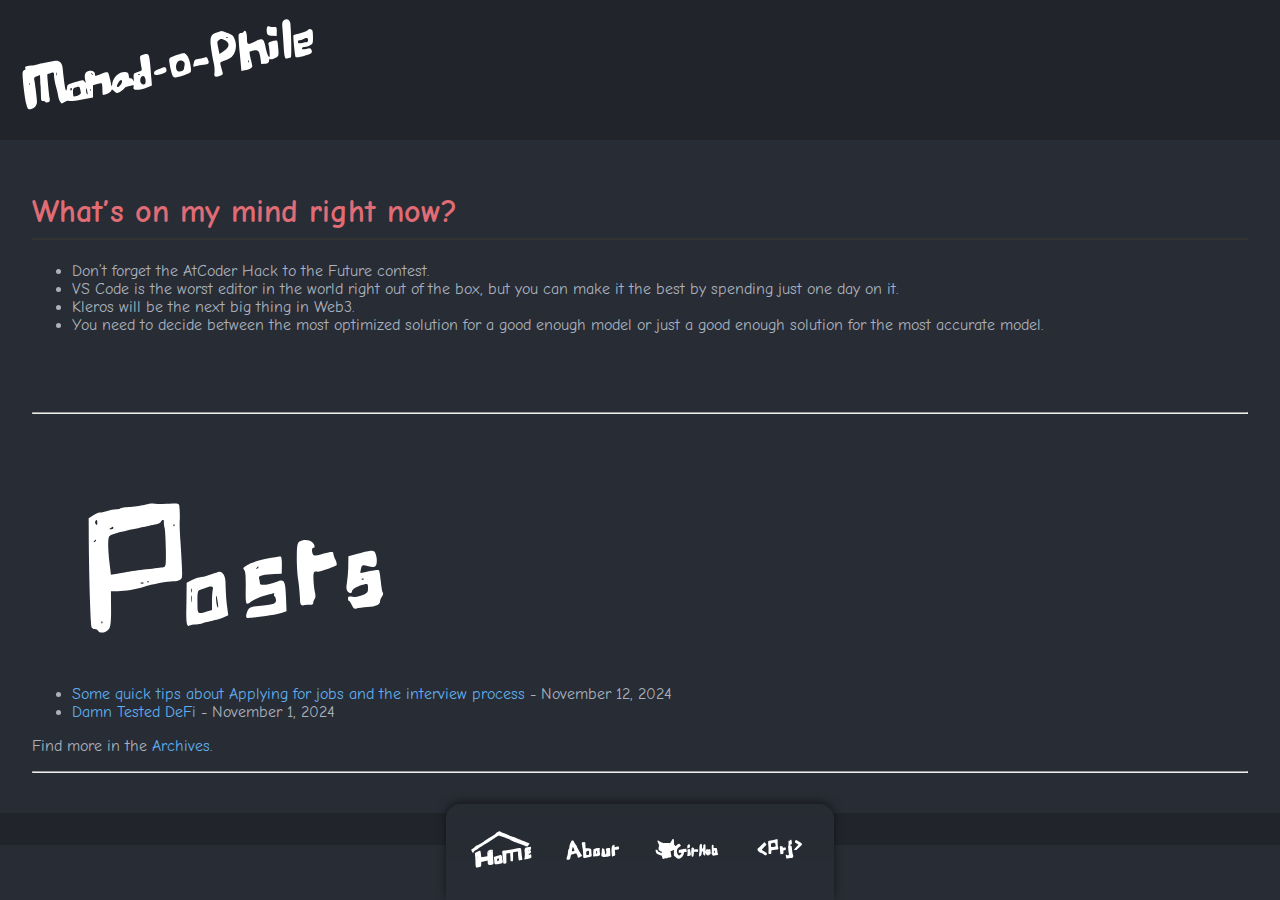
<file: docs/index.html>
<!doctype html>
<html lang="en">
    <head>
        <meta charset="utf-8">
        <meta http-equiv="x-ua-compatible" content="ie=edge">
        <meta name="viewport" content="width=device-width, initial-scale=1">
        <title>Hello Stranger 👋</title>
        <link rel="stylesheet" href="./css/default.css" />
        <link rel="icon" type="image/svg+xml" href="favicon.svg">
    </head>
    <body>
        <header>
            <div class="logo">
                <a href="./">
                    <img src="./images/logo.svg" alt="Monad-o-phile" width="300" height="100">
                </a>
            </div>
        </header>

        <main role="main">
            <h1>What’s on my mind right now?</h1>
<ul>
    <li> Don’t forget the AtCoder Hack to the Future contest.</li>
    <li> VS Code is the worst editor in the world right out of the box, but you can make it the best by spending just one day on it. </li>
    <li> Kleros will be the next big thing in Web3. </li>
    <li> You need to decide between the most optimized solution for a good enough model or just a good enough solution for the most accurate model. </li>
</ul>

<br /><br /><br />
<hr />
<br /><br /><br />

<a href="./archive.html"><img src="images/posts.svg" alt="Posts" /></a>
<ul>
    
        <li>
            <a href="./posts/2024-11-12-application-tips.html">Some quick tips about Applying for jobs and the interview process</a> - November 12, 2024
        </li>
    
        <li>
            <a href="./posts/2024-11-01-DataVisualization.html">Damn Tested DeFi</a> - November  1, 2024
        </li>
    
</ul>



<p>Find more in the <a href="./archive.html">Archives</a>.</p>
<hr />
        </main>

        <footer>
            <!-- Navbar Dock at the bottom -->
            <nav class="dock">
                <a href="./">
                    <img src="./images/home.svg" alt="Home" width="48" height="48"></a>
                <a href="./about.html">
                    <img src="./images/about.svg" alt="About" width="48" height="48"></a>
                <a href="https://www.github.com/rapithvin">
                    <img src="./images/git.svg" alt="Github" width="48" height="48"></a>
                <a href="./projects.html">
                    <img src="./images/proj.svg" alt="Projects" width="48" height="48"></a>
            </nav>
        </footer>
    <script src="./js/search.js"></script>
    </body>
</html>
</file>
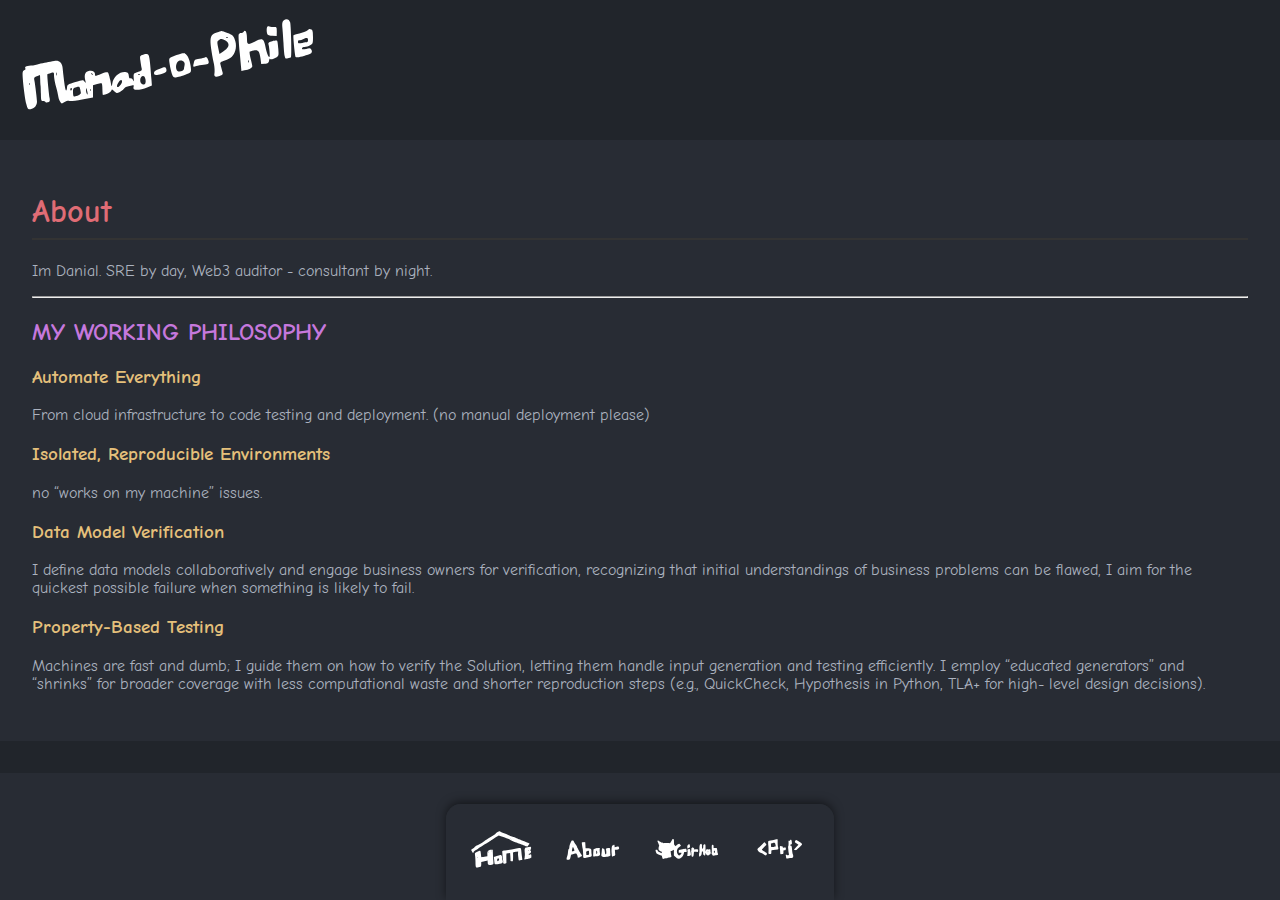
<file: docs/about.html>
<!doctype html>
<html lang="en">
    <head>
        <meta charset="utf-8">
        <meta http-equiv="x-ua-compatible" content="ie=edge">
        <meta name="viewport" content="width=device-width, initial-scale=1">
        <title>Hello Stranger 👋</title>
        <link rel="stylesheet" href="./css/default.css" />
        <link rel="icon" type="image/svg+xml" href="favicon.svg">
    </head>
    <body>
        <header>
            <div class="logo">
                <a href="./">
                    <img src="./images/logo.svg" alt="Monad-o-phile" width="300" height="100">
                </a>
            </div>
        </header>

        <main role="main">
            <h1>About</h1>
            <p>Im Danial.
SRE by day, Web3 auditor - consultant by night.</p>
<hr />
<h2 id="my-working-philosophy">MY WORKING PHILOSOPHY</h2>
<h3 id="automate-everything">Automate Everything</h3>
<p>From cloud infrastructure to code
testing and deployment. (no manual deployment please)</p>
<h3 id="isolated-reproducible-environments">Isolated, Reproducible Environments</h3>
<p>no “works on my machine” issues.</p>
<h3 id="data-model-verification">Data Model Verification</h3>
<p>I define data models collaboratively and engage business owners for verification,
recognizing that initial understandings of business
problems can be flawed, I aim for the quickest possible
failure when something is likely to fail.</p>
<h3 id="property-based-testing">Property-Based Testing</h3>
<p>Machines are fast and dumb; I guide them on how to verify the Solution, letting them
handle input generation and testing efficiently. I employ
“educated generators” and “shrinks” for broader coverage
with less computational waste and shorter reproduction
steps (e.g., QuickCheck, Hypothesis in Python, TLA+ for high-
level design decisions).</p>
        </main>

        <footer>
            <!-- Navbar Dock at the bottom -->
            <nav class="dock">
                <a href="./">
                    <img src="./images/home.svg" alt="Home" width="48" height="48"></a>
                <a href="./about.html">
                    <img src="./images/about.svg" alt="About" width="48" height="48"></a>
                <a href="https://www.github.com/rapithvin">
                    <img src="./images/git.svg" alt="Github" width="48" height="48"></a>
                <a href="./projects.html">
                    <img src="./images/proj.svg" alt="Projects" width="48" height="48"></a>
            </nav>
        </footer>
    <script src="./js/search.js"></script>
    </body>
</html>
</file>
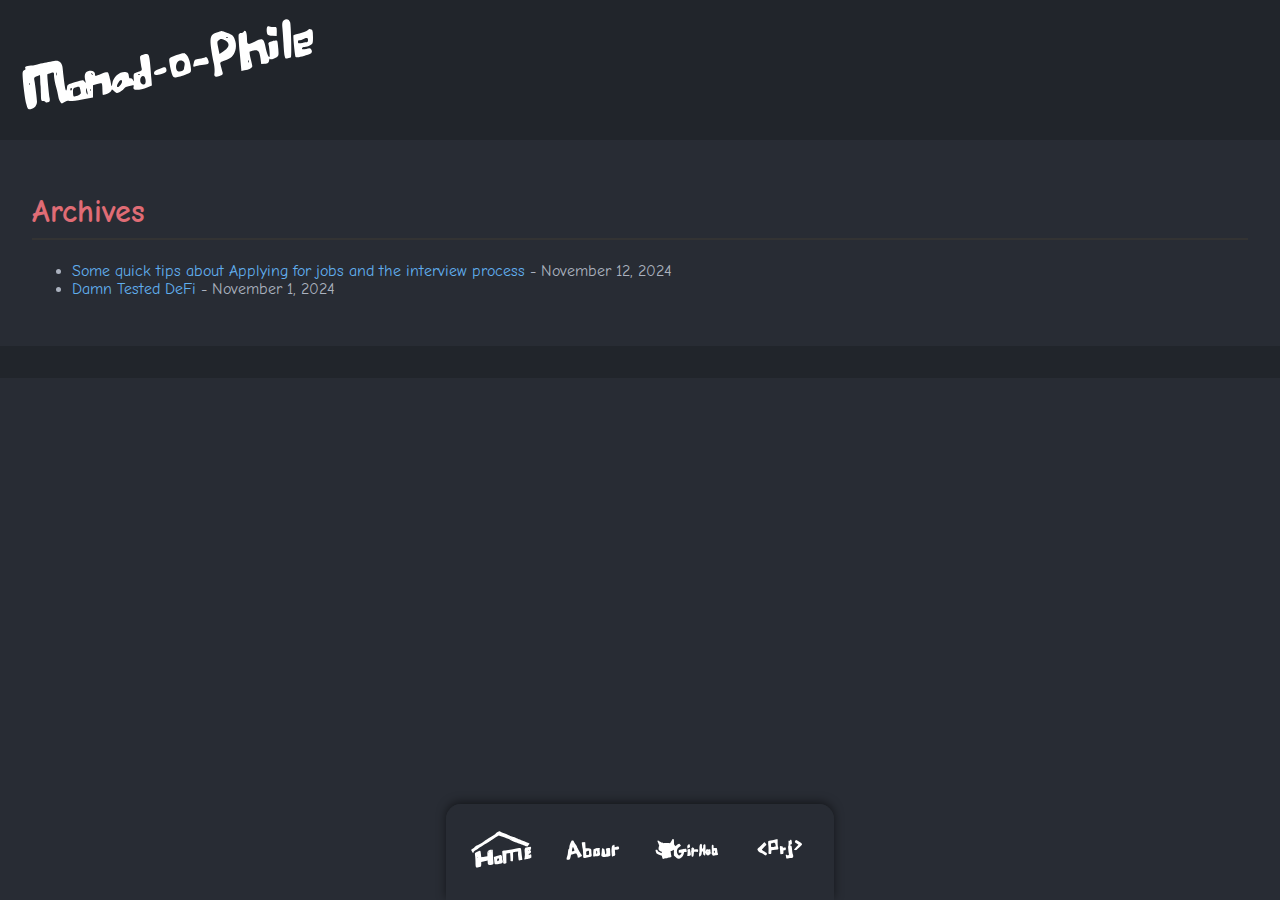
<file: docs/archive.html>
<!doctype html>
<html lang="en">
    <head>
        <meta charset="utf-8">
        <meta http-equiv="x-ua-compatible" content="ie=edge">
        <meta name="viewport" content="width=device-width, initial-scale=1">
        <title>Hello Stranger 👋</title>
        <link rel="stylesheet" href="./css/default.css" />
        <link rel="icon" type="image/svg+xml" href="favicon.svg">
    </head>
    <body>
        <header>
            <div class="logo">
                <a href="./">
                    <img src="./images/logo.svg" alt="Monad-o-phile" width="300" height="100">
                </a>
            </div>
        </header>

        <main role="main">
            <h1>Archives</h1>
            <ul>
    
        <li>
            <a href="./posts/2024-11-12-application-tips.html">Some quick tips about Applying for jobs and the interview process</a> - November 12, 2024
        </li>
    
        <li>
            <a href="./posts/2024-11-01-DataVisualization.html">Damn Tested DeFi</a> - November  1, 2024
        </li>
    
</ul>


        </main>

        <footer>
            <!-- Navbar Dock at the bottom -->
            <nav class="dock">
                <a href="./">
                    <img src="./images/home.svg" alt="Home" width="48" height="48"></a>
                <a href="./about.html">
                    <img src="./images/about.svg" alt="About" width="48" height="48"></a>
                <a href="https://www.github.com/rapithvin">
                    <img src="./images/git.svg" alt="Github" width="48" height="48"></a>
                <a href="./projects.html">
                    <img src="./images/proj.svg" alt="Projects" width="48" height="48"></a>
            </nav>
        </footer>
    <script src="./js/search.js"></script>
    </body>
</html>
</file>
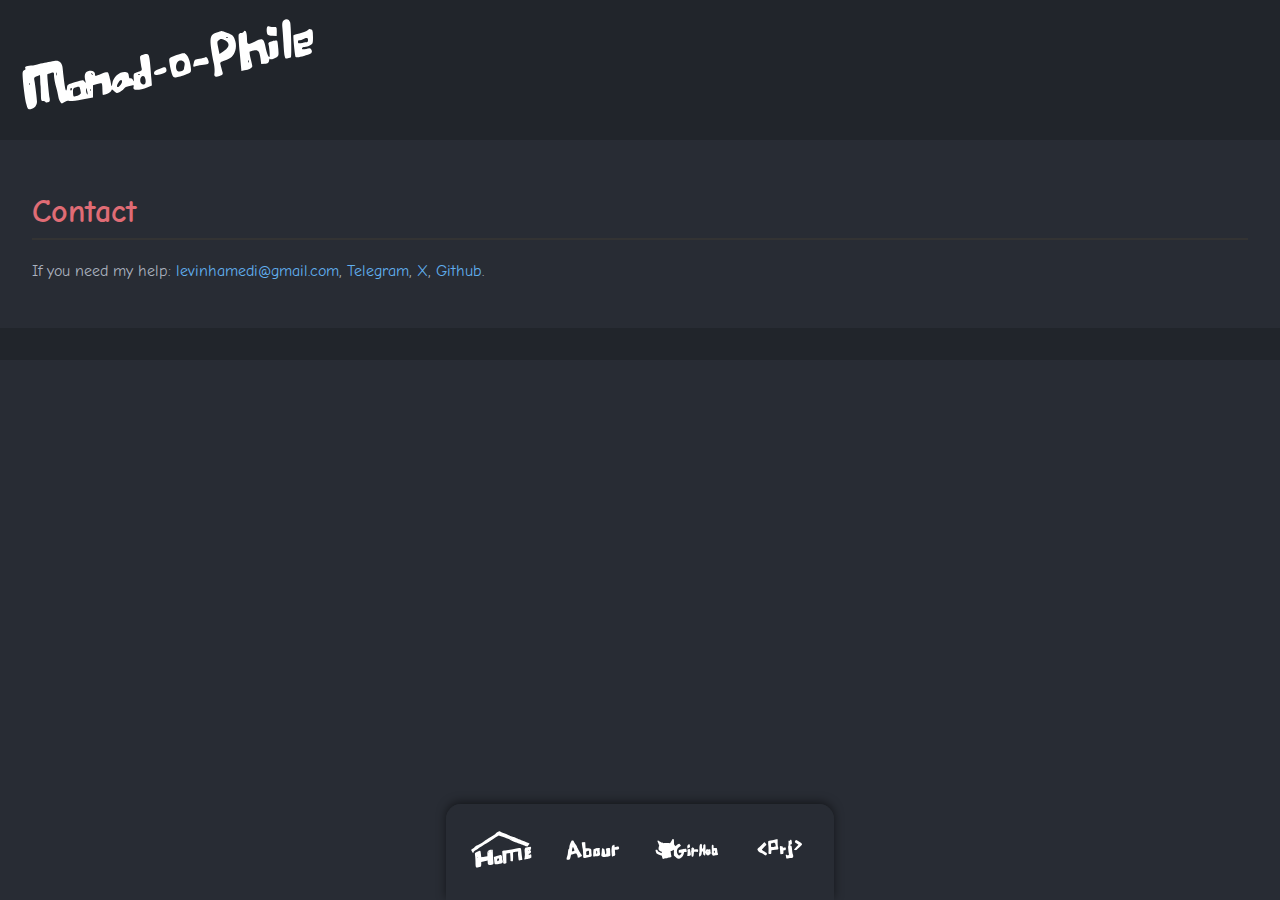
<file: docs/contact.html>
<!doctype html>
<html lang="en">
    <head>
        <meta charset="utf-8">
        <meta http-equiv="x-ua-compatible" content="ie=edge">
        <meta name="viewport" content="width=device-width, initial-scale=1">
        <title>Hello Stranger 👋</title>
        <link rel="stylesheet" href="./css/default.css" />
        <link rel="icon" type="image/svg+xml" href="favicon.svg">
    </head>
    <body>
        <header>
            <div class="logo">
                <a href="./">
                    <img src="./images/logo.svg" alt="Monad-o-phile" width="300" height="100">
                </a>
            </div>
        </header>

        <main role="main">
            <h1>Contact</h1>
            <p>If you need my help: <a href="mailto:levinhamedi@gmail.com">levinhamedi@gmail.com</a>, <a href="https://t.me/rapithvin">Telegram</a>, <a href="https://x.com/rapithvin">X</a>, <a href="https://github.com/rapithvin">Github</a>.</p>
        </main>

        <footer>
            <!-- Navbar Dock at the bottom -->
            <nav class="dock">
                <a href="./">
                    <img src="./images/home.svg" alt="Home" width="48" height="48"></a>
                <a href="./about.html">
                    <img src="./images/about.svg" alt="About" width="48" height="48"></a>
                <a href="https://www.github.com/rapithvin">
                    <img src="./images/git.svg" alt="Github" width="48" height="48"></a>
                <a href="./projects.html">
                    <img src="./images/proj.svg" alt="Projects" width="48" height="48"></a>
            </nav>
        </footer>
    <script src="./js/search.js"></script>
    </body>
</html>
</file>
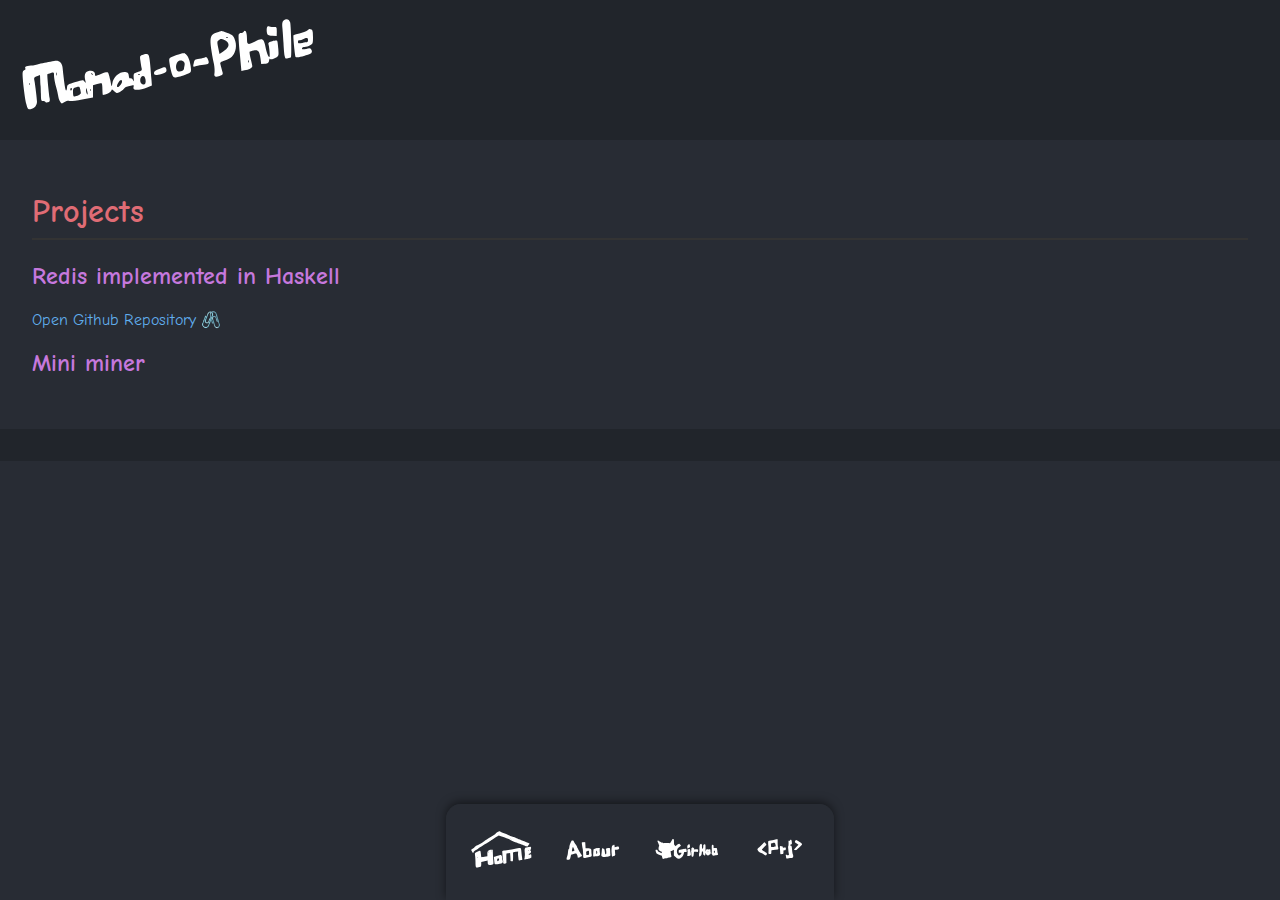
<file: docs/projects.html>
<!doctype html>
<html lang="en">
    <head>
        <meta charset="utf-8">
        <meta http-equiv="x-ua-compatible" content="ie=edge">
        <meta name="viewport" content="width=device-width, initial-scale=1">
        <title>Hello Stranger 👋</title>
        <link rel="stylesheet" href="./css/default.css" />
        <link rel="icon" type="image/svg+xml" href="favicon.svg">
    </head>
    <body>
        <header>
            <div class="logo">
                <a href="./">
                    <img src="./images/logo.svg" alt="Monad-o-phile" width="300" height="100">
                </a>
            </div>
        </header>

        <main role="main">
            <h1>Projects</h1>
            <h2 id="redis-implemented-in-haskell">Redis implemented in Haskell</h2>
<p><a href="https://github.com/Rapithvin/codecrafters-redis-haskell">Open Github Repository 🖇️</a></p>
<h2 id="mini-miner">Mini miner</h2>
        </main>

        <footer>
            <!-- Navbar Dock at the bottom -->
            <nav class="dock">
                <a href="./">
                    <img src="./images/home.svg" alt="Home" width="48" height="48"></a>
                <a href="./about.html">
                    <img src="./images/about.svg" alt="About" width="48" height="48"></a>
                <a href="https://www.github.com/rapithvin">
                    <img src="./images/git.svg" alt="Github" width="48" height="48"></a>
                <a href="./projects.html">
                    <img src="./images/proj.svg" alt="Projects" width="48" height="48"></a>
            </nav>
        </footer>
    <script src="./js/search.js"></script>
    </body>
</html>
</file>
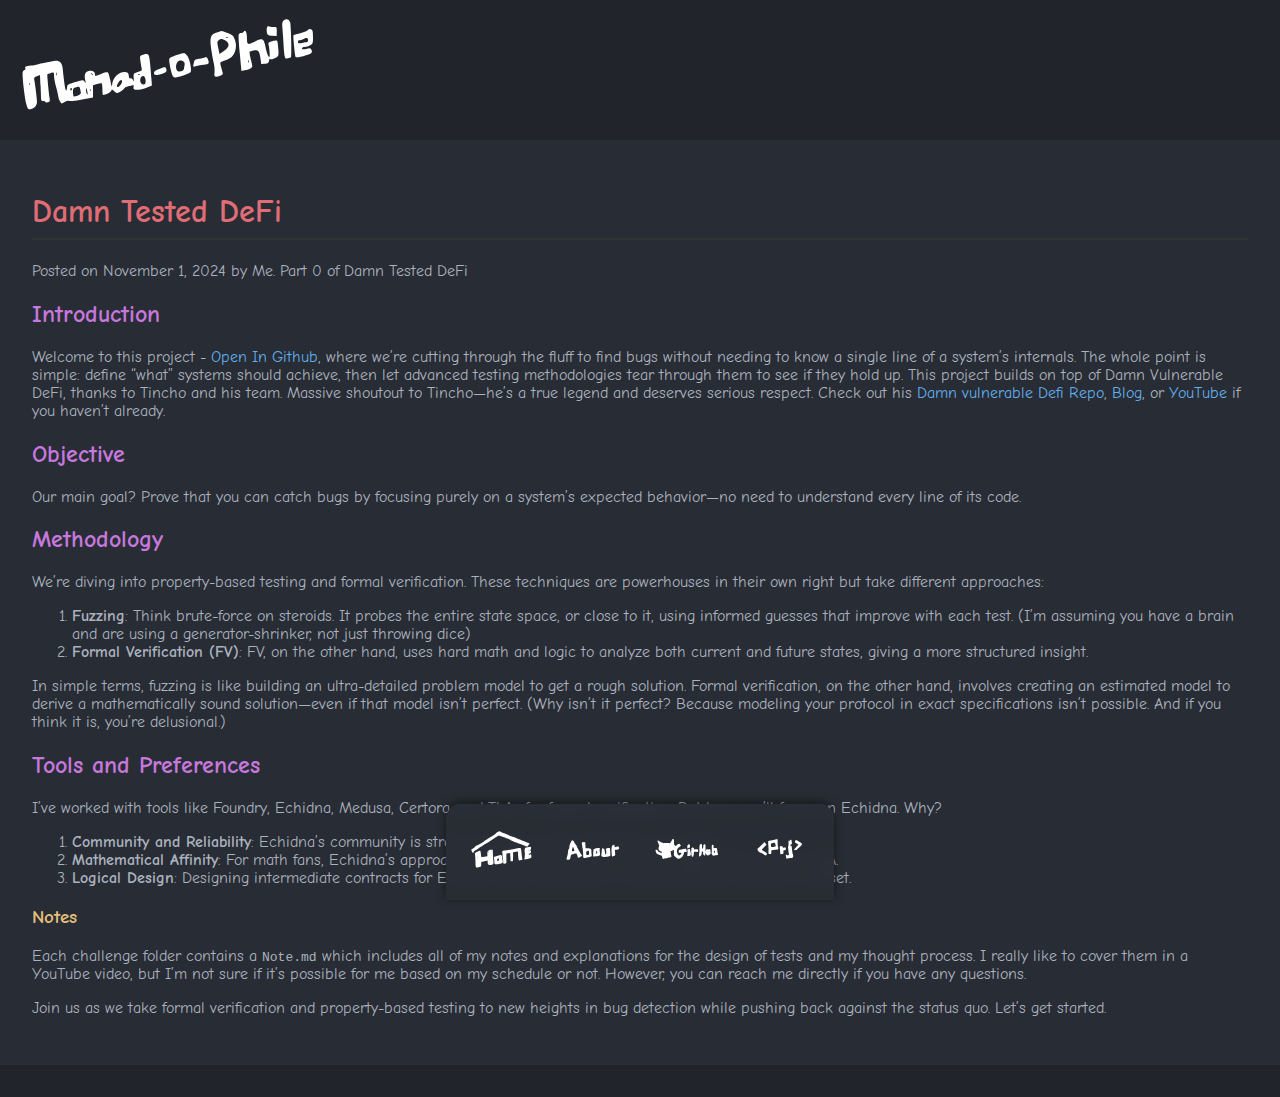
<file: docs/posts/2024-11-01-DataVisualization.html>
<!doctype html>
<html lang="en">
    <head>
        <meta charset="utf-8">
        <meta http-equiv="x-ua-compatible" content="ie=edge">
        <meta name="viewport" content="width=device-width, initial-scale=1">
        <title>Hello Stranger 👋</title>
        <link rel="stylesheet" href="../css/default.css" />
        <link rel="icon" type="image/svg+xml" href="favicon.svg">
    </head>
    <body>
        <header>
            <div class="logo">
                <a href="../">
                    <img src="../images/logo.svg" alt="Monad-o-phile" width="300" height="100">
                </a>
            </div>
        </header>

        <main role="main">
            <h1>Damn Tested DeFi</h1>
            <article>
    <section class="header">
        Posted on November  1, 2024
        
            by Me.
        
        
            Part 0 of Damn Tested DeFi
        
    </section>
    <section>
        <h2 id="introduction">Introduction</h2>
<p>Welcome to this project - <a href="https://github.com/Rapithvin/Damn-Tested-DeFi">Open In Github</a>, where we’re cutting through the fluff to find bugs without needing to know a single line of a system’s internals. The whole point is simple: define “what” systems should achieve, then let advanced testing methodologies tear through them to see if they hold up. This project builds on top of Damn Vulnerable DeFi, thanks to Tincho and his team. Massive shoutout to Tincho—he’s a true legend and deserves serious respect. Check out his <a href="https://www.damnvulnerabledefi.xyz/">Damn vulnerable Defi Repo</a>, <a href="https://blog.theredguild.org/author/tincho/">Blog</a>, or <a href="https://www.youtube.com/@watchtheredguild">YouTube</a> if you haven’t already.</p>
<h2 id="objective">Objective</h2>
<p>Our main goal? Prove that you can catch bugs by focusing purely on a system’s expected behavior—no need to understand every line of its code.</p>
<h2 id="methodology">Methodology</h2>
<p>We’re diving into property-based testing and formal verification. These techniques are powerhouses in their own right but take different approaches:</p>
<ol type="1">
<li><strong>Fuzzing</strong>: Think brute-force on steroids. It probes the entire state space, or close to it, using informed guesses that improve with each test. (I’m assuming you have a brain and are using a generator-shrinker, not just throwing dice)</li>
<li><strong>Formal Verification (FV)</strong>: FV, on the other hand, uses hard math and logic to analyze both current and future states, giving a more structured insight.</li>
</ol>
<p>In simple terms, fuzzing is like building an ultra-detailed problem model to get a rough solution. Formal verification, on the other hand, involves creating an estimated model to derive a mathematically sound solution—even if that model isn’t perfect. (Why isn’t it perfect? Because modeling your protocol in exact specifications isn’t possible. And if you think it is, you’re delusional.)</p>
<h2 id="tools-and-preferences">Tools and Preferences</h2>
<p>I’ve worked with tools like Foundry, Echidna, Medusa, Certora, and TLA+ for formal verification. But here, we’ll focus on Echidna. Why?</p>
<ol type="1">
<li><strong>Community and Reliability</strong>: Echidna’s community is strong, and it’s proven itself time and again.</li>
<li><strong>Mathematical Affinity</strong>: For math fans, Echidna’s approach fits nicely as it starts from a simple point like an EOA.</li>
<li><strong>Logical Design</strong>: Designing intermediate contracts for Echidna tests aligns with a mathematically rigorous mindset.</li>
</ol>
<h3 id="notes">Notes</h3>
<p>Each challenge folder contains a <code>Note.md</code> which includes all of my notes and explanations for the design of tests and my thought process. I really like to cover them in a YouTube video, but I’m not sure if it’s possible for me based on my schedule or not. However, you can reach me directly if you have any questions.</p>
<p>Join us as we take formal verification and property-based testing to new heights in bug detection while pushing back against the status quo. Let’s get started.</p>
    </section>
</article>

        </main>

        <footer>
            <!-- Navbar Dock at the bottom -->
            <nav class="dock">
                <a href="../">
                    <img src="../images/home.svg" alt="Home" width="48" height="48"></a>
                <a href="../about.html">
                    <img src="../images/about.svg" alt="About" width="48" height="48"></a>
                <a href="https://www.github.com/rapithvin">
                    <img src="../images/git.svg" alt="Github" width="48" height="48"></a>
                <a href="../projects.html">
                    <img src="../images/proj.svg" alt="Projects" width="48" height="48"></a>
            </nav>
        </footer>
    <script src="../js/search.js"></script>
    </body>
</html>
</file>
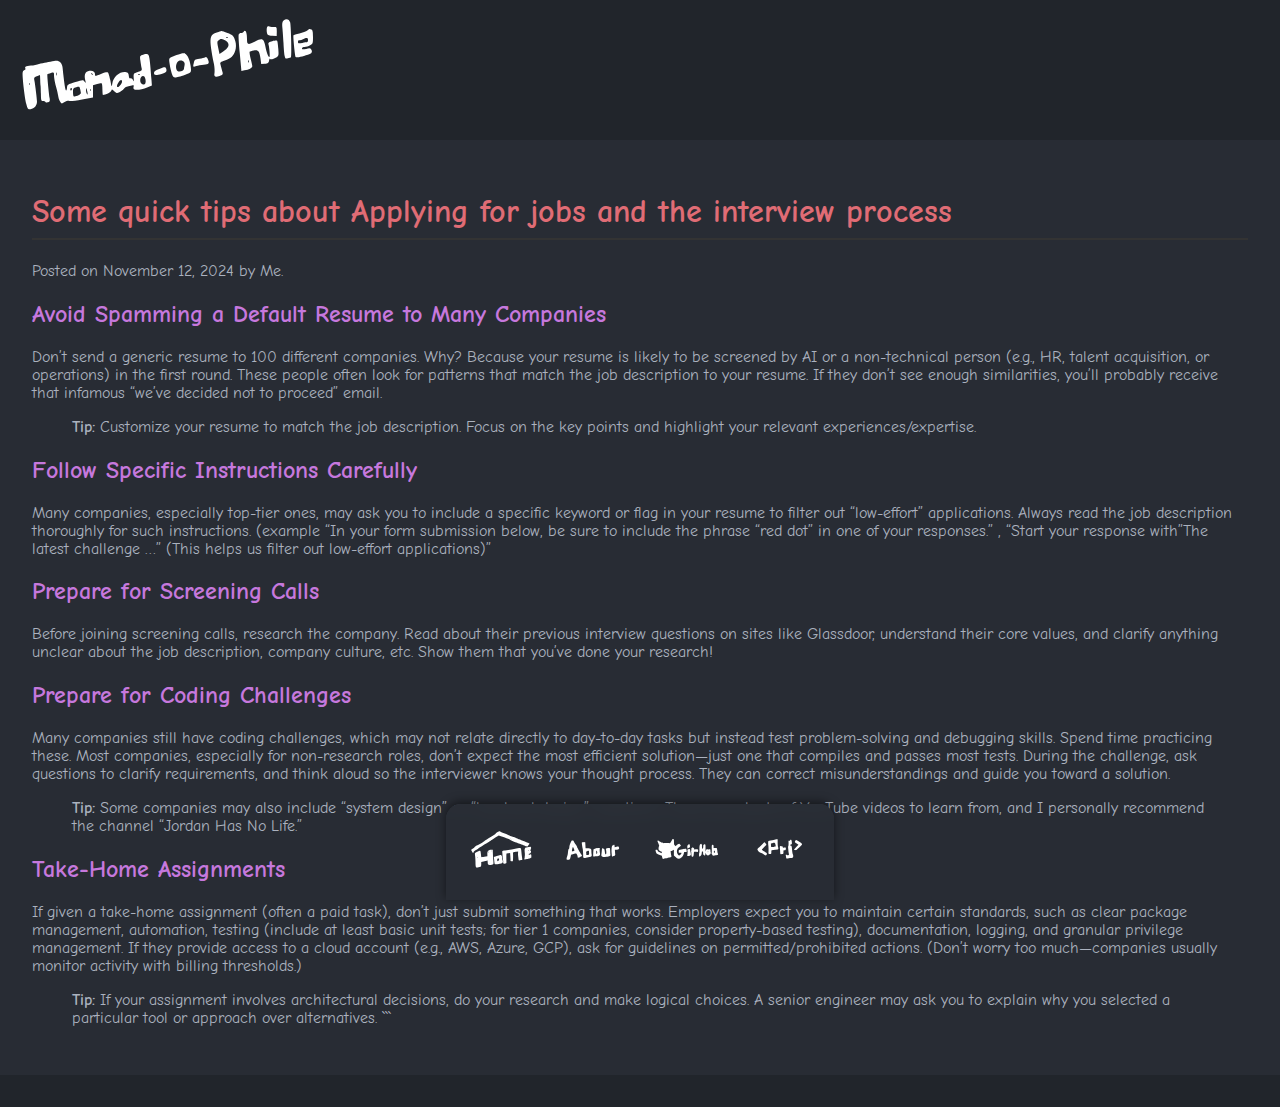
<file: docs/posts/2024-11-12-application-tips.html>
<!doctype html>
<html lang="en">
    <head>
        <meta charset="utf-8">
        <meta http-equiv="x-ua-compatible" content="ie=edge">
        <meta name="viewport" content="width=device-width, initial-scale=1">
        <title>Hello Stranger 👋</title>
        <link rel="stylesheet" href="../css/default.css" />
        <link rel="icon" type="image/svg+xml" href="favicon.svg">
    </head>
    <body>
        <header>
            <div class="logo">
                <a href="../">
                    <img src="../images/logo.svg" alt="Monad-o-phile" width="300" height="100">
                </a>
            </div>
        </header>

        <main role="main">
            <h1>Some quick tips about Applying for jobs and the interview process</h1>
            <article>
    <section class="header">
        Posted on November 12, 2024
        
            by Me.
        
        
    </section>
    <section>
        <h2 id="avoid-spamming-a-default-resume-to-many-companies">Avoid Spamming a Default Resume to Many Companies</h2>
<p>Don’t send a generic resume to 100 different companies. Why? Because your resume is likely to be screened by AI or a non-technical person (e.g., HR, talent acquisition, or operations) in the first round. These people often look for patterns that match the job description to your resume. If they don’t see enough similarities, you’ll probably receive that infamous “we’ve decided not to proceed” email.</p>
<blockquote>
<p><strong>Tip:</strong> Customize your resume to match the job description. Focus on the key points and highlight your relevant experiences/expertise.</p>
</blockquote>
<h2 id="follow-specific-instructions-carefully">Follow Specific Instructions Carefully</h2>
<p>Many companies, especially top-tier ones, may ask you to include a specific keyword or flag in your resume to filter out “low-effort” applications. Always read the job description thoroughly for such instructions. (example “In your form submission below, be sure to include the phrase “red dot” in one of your responses.” , “Start your response with”The latest challenge …” (This helps us filter out low-effort applications)”</p>
<h2 id="prepare-for-screening-calls">Prepare for Screening Calls</h2>
<p>Before joining screening calls, research the company. Read about their previous interview questions on sites like Glassdoor, understand their core values, and clarify anything unclear about the job description, company culture, etc. Show them that you’ve done your research!</p>
<h2 id="prepare-for-coding-challenges">Prepare for Coding Challenges</h2>
<p>Many companies still have coding challenges, which may not relate directly to day-to-day tasks but instead test problem-solving and debugging skills. Spend time practicing these. Most companies, especially for non-research roles, don’t expect the most efficient solution—just one that compiles and passes most tests. During the challenge, ask questions to clarify requirements, and think aloud so the interviewer knows your thought process. They can correct misunderstandings and guide you toward a solution.</p>
<blockquote>
<p><strong>Tip:</strong> Some companies may also include “system design” or “low-level design” questions. There are plenty of YouTube videos to learn from, and I personally recommend the channel “Jordan Has No Life.”</p>
</blockquote>
<h2 id="take-home-assignments">Take-Home Assignments</h2>
<p>If given a take-home assignment (often a paid task), don’t just submit something that works. Employers expect you to maintain certain standards, such as clear package management, automation, testing (include at least basic unit tests; for tier 1 companies, consider property-based testing), documentation, logging, and granular privilege management. If they provide access to a cloud account (e.g., AWS, Azure, GCP), ask for guidelines on permitted/prohibited actions. (Don’t worry too much—companies usually monitor activity with billing thresholds.)</p>
<blockquote>
<p><strong>Tip:</strong> If your assignment involves architectural decisions, do your research and make logical choices. A senior engineer may ask you to explain why you selected a particular tool or approach over alternatives.
```</p>
</blockquote>
    </section>
</article>

        </main>

        <footer>
            <!-- Navbar Dock at the bottom -->
            <nav class="dock">
                <a href="../">
                    <img src="../images/home.svg" alt="Home" width="48" height="48"></a>
                <a href="../about.html">
                    <img src="../images/about.svg" alt="About" width="48" height="48"></a>
                <a href="https://www.github.com/rapithvin">
                    <img src="../images/git.svg" alt="Github" width="48" height="48"></a>
                <a href="../projects.html">
                    <img src="../images/proj.svg" alt="Projects" width="48" height="48"></a>
            </nav>
        </footer>
    <script src="../js/search.js"></script>
    </body>
</html>
</file>
<file: docs/css/default.css>
@import url('https://fonts.googleapis.com/css2?family=Comic+Neue&display=swap');body{background-color:#282c34;color:#abb2bf;font-family:'Comic Neue',sans-serif;margin:0;padding:0}header{background-color:#21252b;color:#61afef;padding:1rem;display:flex;justify-content:space-between;align-items:center}header .logo a{color:#98c379;text-decoration:none;font-size:2rem;font-family:'Comic Neue',sans-serif}nav a,main a{color:#61afef;text-decoration:none}nav a:hover,main a:hover{color:#56b6c2;text-decoration:underline}main{padding:2rem}main h1{color:#e06c75;border-bottom:2px solid #333333;padding-bottom:0.5rem}main h2{color:#c678dd}main h3{color:#e5c07b}footer{background-color:#21252b;color:#5c6370;padding:1rem;text-align:center;font-size:0.9rem}.dock{position:fixed;bottom:0;left:50%;transform:translateX(-50%);display:flex;gap:20px;background-color:rgba(40,44,52,0.9);padding:10px 20px;border-radius:15px 15px 0 0;box-shadow:0 -2px 10px rgba(0,0,0,0.5);backdrop-filter:blur(10px);z-index:1000}.dock a{display:inline-block;text-align:center;transition:transform 0.3s ease}.dock img{width:72px;height:72px;transition:transform 0.3s ease}.dock a:hover img{transform:scale(1.5)}
</file>
